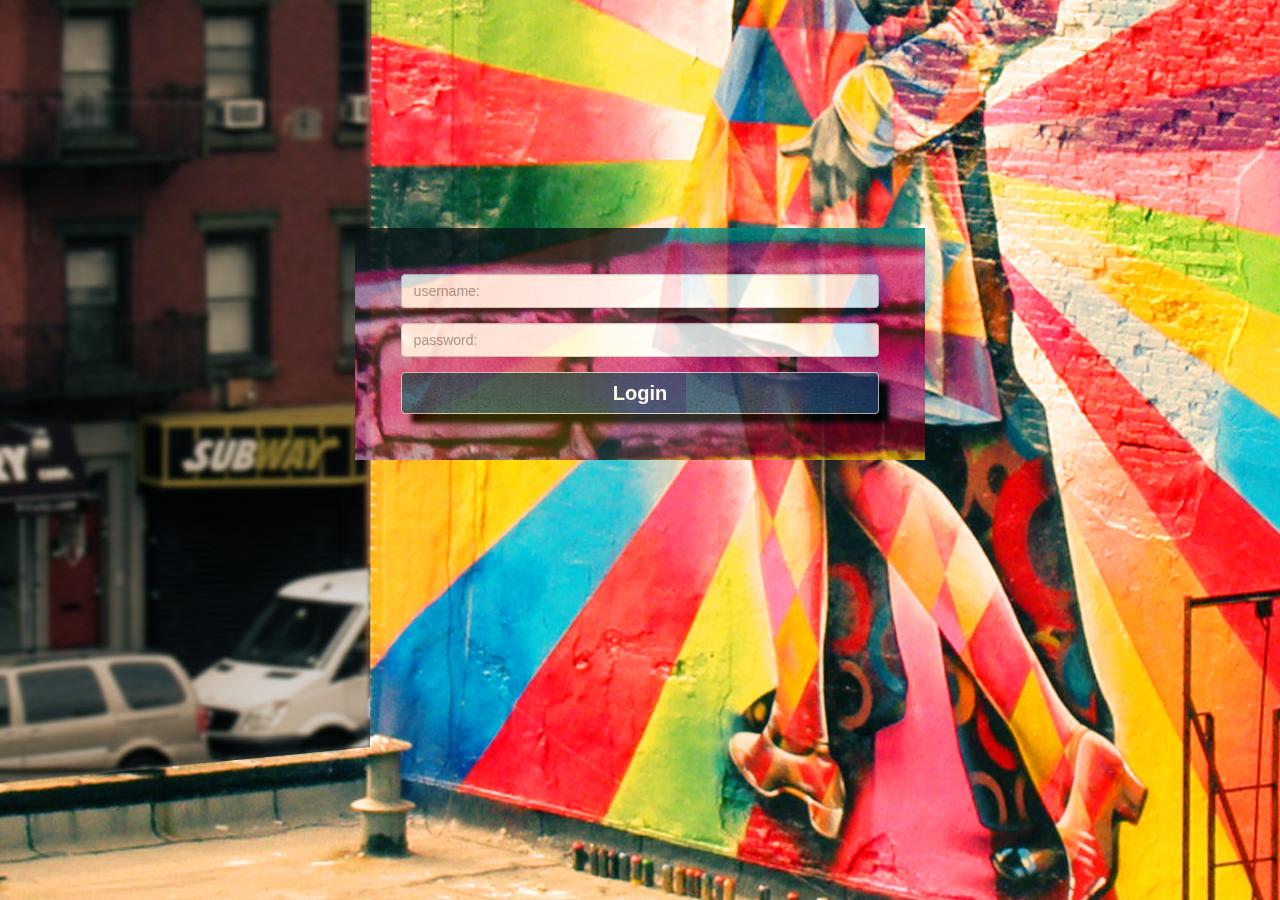
<file: src/index.html>
<!doctype html>

<html lang="en">

<head>

	<title>Login</title>
	<meta charset="UTF-8">
	<meta name="viewport" content="width=device-width, initial-scale=1">
	
	<!--Bootstrap Library-->
	<link rel="stylesheet" href="http://maxcdn.bootstrapcdn.com/bootstrap/3.3.7/css/bootstrap.min.css">
	<script src="https://ajax.googleapis.com/ajax/libs/jquery/1.12.4/jquery.min.js"></script>
	<script src="http://maxcdn.bootstrapcdn.com/bootstrap/3.3.7/js/bootstrap.min.js"></script>
	
	<!--My own CSS-->
	<link rel="stylesheet" type="text/css" href="styles/style.css">
	
	<!--My custom JS-->
	<script src="scripts/index.js"></script>
	
</head>

<body>

	<!--Login form-->
	<div class="container">
		<form class="login">
			<fieldset>
				<div class="form-group">
					<input id="user" class="form-control" type="text" placeholder="username:">
				</div>
				<div class="form-group">
					<input id="pass" class="form-control" type="password" placeholder="password:">
				</div>
				<button id="loginbtn" type="button" class="btn btn-default" onclick="login()">Login</button>
			</fieldset>
		</form>
	</div>
	
<body>
</html>
</file>
<file: src/styles/style.css>
/* Index CSS */
body {
	background-image: url("../images/pic4.jpg");
	background-repeat: no-repeat;
    background-attachment: fixed;
    background-position: center;
	text-align: center;
	
}
#loginbtn {
	box-shadow: 10px 10px 5px black;
	font-weight: bold;
	font-size: 20px;
	background-image: url("../images/images.jpg");
	color: white;
	width: 100%;
}
#loginbtn:hover {
	color: black;
}
.login fieldset {
	background-image: url("../images/pic5.jpg");
	margin-top: 20%;
	padding: 4%;
	opacity: 0.8;
	margin-left: 25%;
	margin-right: 25%;
}
.login fieldset:hover {
	opacity: 1;
}


           /*Main CSS*/
	
    /* Navigation CSS */
.pami {
	font-size: 30px;
	font-family: 'Shrikhand', cursive;
}
sup {
	color: #00bfff;
}
sub {
	color: #ff00fe;
}
.ulpami {
	color: black;
	font-weight: bold;
		}
.navpami {
	background-color: #f2fe07;
	padding: 1% 0;
}

      /* Header Section CSS */
header .img-responsive {
	min-height: 50px;
	max-height: 300px;
	border: 2px solid red;
} 
header {
	padding-top: 100px;
	padding-bottom: 3%;
}
.infoProfile, .basket {
	background-color: white;
	margin-top: 5%;
	border: 2px solid red;
}
.basket {
	padding-top: 1%;
}
.basketbtn {
	border: 1px solid black;
	box-shadow: 4px 4px 5px black;
	font-size: 20px;
	background-image: url("../images/images.jpg");
	color: white;
}
.basketbtn:hover {
	color: black;
}
.basket p {
	padding-top: 2%;
	font-size: 16px;
}
#newProduct h4 {
	font-family: 'Shrikhand', cursive;
}
#newProduct .modal-content {
	background-color: #45b3e0;
}
#newProduct .modal-header {
	background-color: yellow;
}
#divBasket {
	padding: 1%;
}
#divBasket a {
	text-decoration: none;
	color: white;
}
      /* Kendo upload CSS*/
.dropZoneElement {
	position: relative;
	display: inline-block;
	background-color: #f8f8f8;
	border: 1px solid #c7c7c7;
	width: 230px;
	height: 110px;
	text-align: center;
}
.textWrapper {
	position: absolute;
	top: 50%;
	transform: translateY(-50%);
	width: 100%;
	font-size: 24px;
	line-height: 1.2em;
	font-family: Arial,Helvetica,sans-serif;
	color: #000;
}
.dropImageHereText {
	color: #c7c7c7;
	text-transform: uppercase;
	font-size: 12px;
}
.product {
	float: left;
	position: relative;
	margin: 0 10px 10px 0;
	padding: 0;
}
.product img {
	width: 110px;
	height: 110px;
}
.wrapper:after {
	content: ".";
	display: block;
	height: 0;
	clear: both;
	visibility: hidden;
}

       /* Section Actions*/
#actions {
	padding: 1% 0;
	background-image: url("../images/pic5.jpg");
	border-top: 3px solid red;
}
#actions .img-responsive {
	min-height: 100px;
	max-height: 350px;

}
#carouselItem .carousel-caption {
	color: #ff0000;
	font-weight: bold;
	left: 0;
	bottom: 0;
}

        /*Shop Section*/
#shop {
	border-top: 1px solid red;
}
#shop .col-sm-10 {
	background-image: url("../images/pic2.jpg");
	padding: 2% 0;
	color: white;
	font-weight: bold;
	overflow: scroll;
	height: 800px;
}
#shop .col-sm-10 button {
	color: black;
}
#shop .col-sm-2 {
	background-color: white;
	padding: 10% 1%;
	border: 2px solid red;
	height: 800px;
}
#shop .col-sm-2 label {
	color: #00184a;
}
#shop .img-responsive {
	min-height: 50px;
	max-height: 300px;
	display: inline;
}
#shop .inline {
	display: inline;
}
#shop input {
	color: black;
}
#containerItems .col-sm-4 {
	margin: 2% 0;
}

        /*Cart Section*/
#cart {
	background-image: url("../images/photoForCart.jpg");
	padding: 2% 0;
	color: white;
	font-weight: bold;
	min-height: 350px;
	border: 1px solid red;
}
#cartItems button {
	color: black;
}
#cartItems input {
	color: black;
}
#cartItems .col-sm-2 {
	margin: 2% 3%;
}

       /* Contact Form CSS */
#contact .basketbtn {
	margin-bottom: 10px;
}
#contact h1 {
	color: white;
}
#contact {
	background-image: url("../images/pic3.jpg");
}
#contact textarea {
	color: black;
	font-size: 16px;
	font-weight: normal;
}

        /* Footer Section CSS */
footer {
	padding: 1% 0;
	background-color: yellow;
}
.copyright p {
	font-size: 10px;
}
.footerLink a {
	color: black;
	padding-right: 2%;
}
</file>
